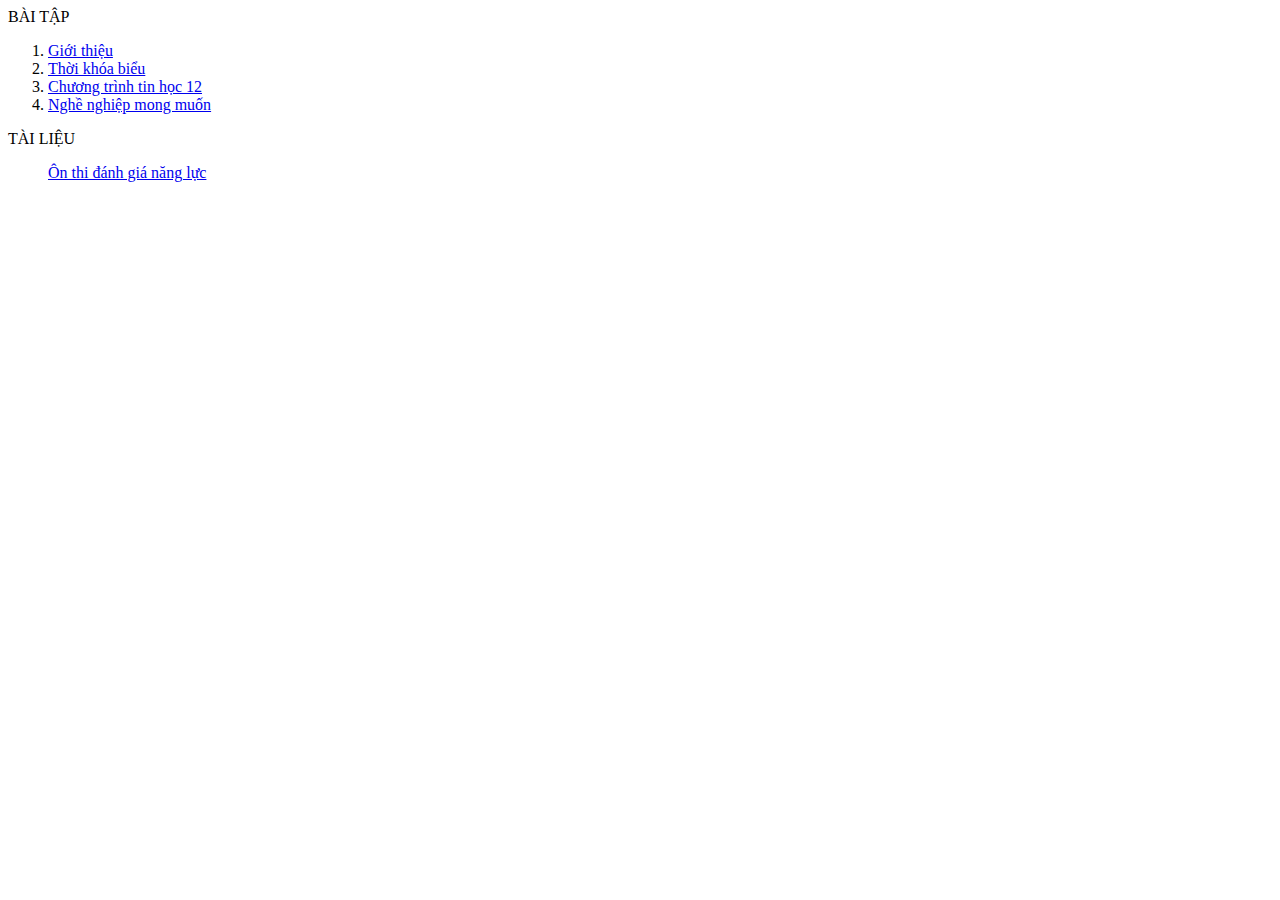
<file: list.html>
<html>
  <head>
    <meta charset="utf-8">
  </head>
  <body>
    BÀI TẬP
    <ol>
      <li> <a href= " contents/gioithieu.html" target="noidung"> Giới thiệu </a> </li>
      <li><a href= " contents/tkb.html " target="noidung">Thời khóa biểu </a> </li>
      <li><a href= "contents/tinhoc12.html " target="noidung"> Chương trình tin học 12 </a> </li>
      <li><a href= "contents/nghenghiep.html"target="noidung"> Nghề nghiệp mong muốn </a> </li>
    </ol>
    TÀI LIỆU
    <ul> <a href ="https://greenwich.edu.vn/tai-lieu-on-thi-danh-gia-nang-luc-2025-tphcm/" target="_blank">Ôn thi đánh giá năng lực </a></ul>
  </body>
</html>
</file>
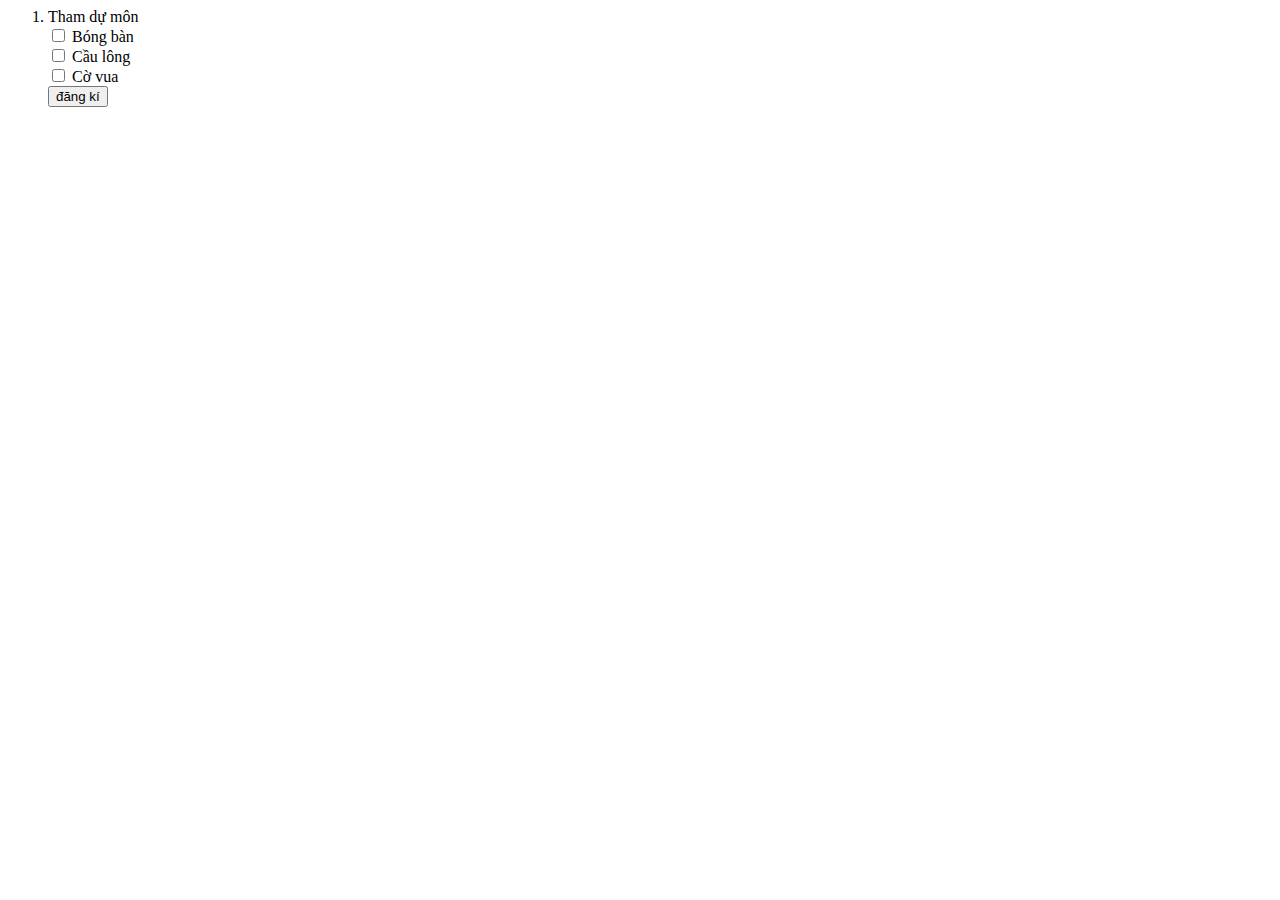
<file: contents/Dangki.html>
<html>
  <head>
    <title>Đăng kí hội thao</title>
    <meta charset="utf-8">
    <link rel = "stylesheet" href ="../style.css">
  </head>
  <body>
    <form>
     <ol type="1"; class>
       <li>Tham dự môn <br>
         <input type = "checkbox" name = "chkBongban"> Bóng bàn <br> 
         <input type = "checkbox" name = "chkCaulong"> Cầu lông <br> 
         <input type = "checkbox" name = "chkCovua" > Cờ vua <br>
         <input type= "submit" name= "cmd" value= "đăng kí" ><br>
       </li>
     </ol>
  </body>
</html>
</file>
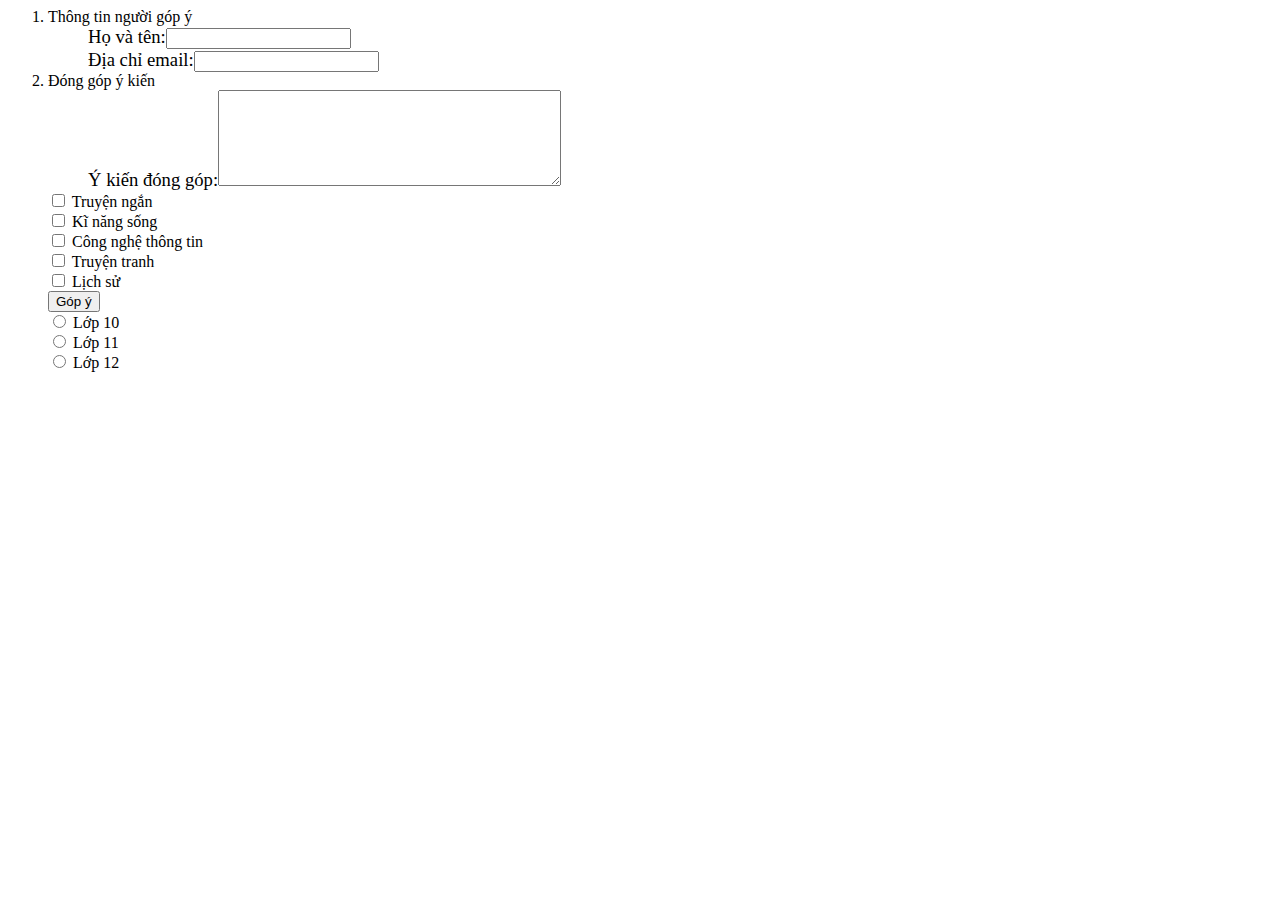
<file: contents/danhgia.html>
<html>
  <head>
    <title>Đóng Góp Ý Kiến</title>
    <meta charset="utf-8">
    <link rel = "stylesheet" href ="../style.css">
  </head>
  <body>
    <form>
     <ol type="1"; class>
       <li>Thông tin người góp ý<br>
         <ul class="noidung">
           <label>Họ và tên:<input type="text" name="txtTen"></label><br>
           <label>Địa chỉ email:<input type="text"name="txtEmail"></label><br>
         </ul>
       </li>
       <li>Đóng góp ý kiến<br>
         <ul class="noidung">
           <label>Ý kiến đóng góp:<textarea name="txtComment" rows="6"cols="40"></textarea> </label>
         </ul>
         <input type = "checkbox" name = "chkTruyenNgan"> Truyện ngắn <br>
         <input type = "checkbox" name = "chkKinang"> Kĩ năng sống <br>
         <input type = "checkbox" name = "chkCNTT"> Công nghệ thông tin <br>
         <input type = "checkbox" name = "chkTruyentranh" > Truyện tranh <br>
         <input type = "checkbox" name = "chkLichsu"> Lịch sử <br>
         <input type= "submit" name= "cmd" value= "Góp ý" ><br>
         <input type = "radio" name = "chkLop10" > Lớp 10 <br> 
         <input type = "radio" name = "chkLop10" > Lớp 11 <br> 
         <input type = "radio" name = "chkLop10" > Lớp 12 <br>
       </li>
     </ol>
  </body>
</html>
</file>
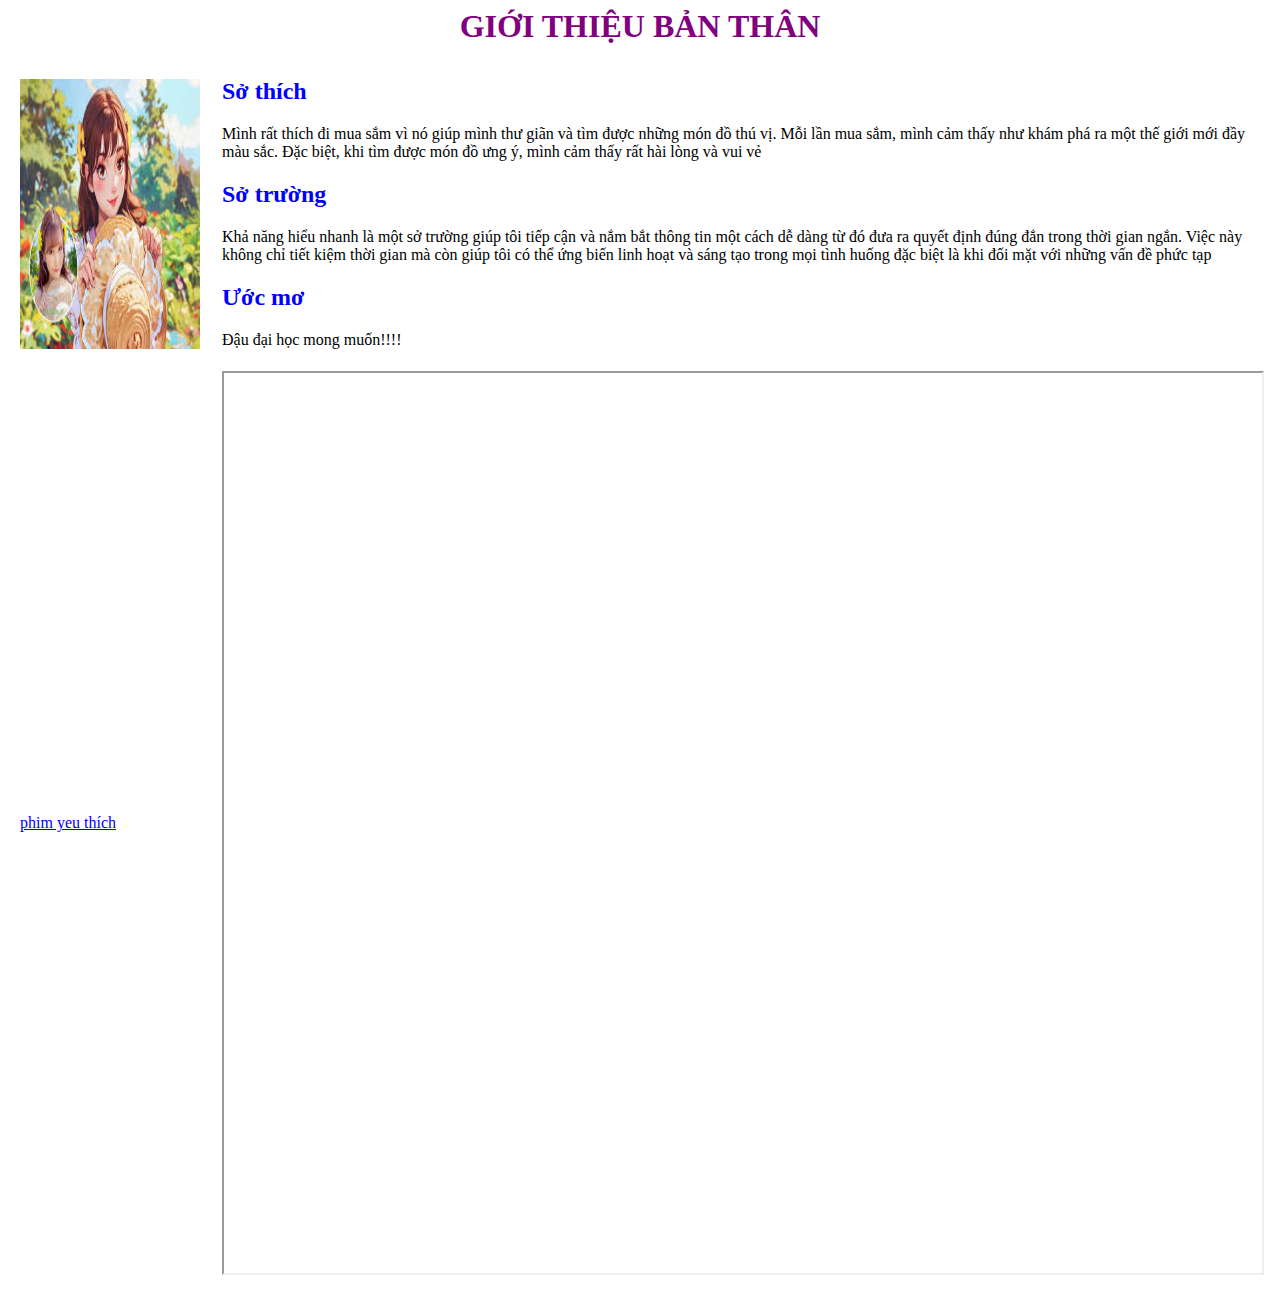
<file: contents/gioithieu.html>
<html>
  <head>
    <meta charset="utf-8">
    <style>
      h2{ color: blue; }
      h1{ color: purple; tex-align: center; }
      td{ padding: 10; }
    </style>
  </head>
  <body>
    <h1 style="color: purple; text-align : center;"> GIỚI THIỆU BẢN THÂN</h1>
    <table>
      <tr>
        <td style="text-align: center; vertical-align: top:">
          <img src="../images/pic 1.jpg" alt="ảnh đại diện" width="180" height="270">
        </td>
        <td>
          <h2> Sở thích </h2>
          Mình rất thích đi mua sắm vì nó giúp mình thư giãn và tìm được những món đồ thú vị. Mỗi lần mua sắm, mình cảm thấy như khám phá ra một thế giới mới đầy màu sắc. Đặc biệt, khi tìm được món đồ ưng ý, mình cảm thấy rất hài lòng và vui vẻ
          <h2> Sở trường </h2>
          Khả năng hiểu nhanh là một sở trường giúp tôi tiếp cận và nắm bắt thông tin một cách dễ dàng từ đó đưa ra quyết định đúng đắn trong thời gian ngắn. Việc này không chỉ tiết kiệm thời gian mà còn giúp tôi có thể ứng biến linh hoạt và sáng tạo trong mọi tình huống đặc biệt là khi đối mặt với những vấn đề phức tạp
          <h2> Ước mơ </h2>
          Đậu đại học mong muốn!!!!
        </td>
      </tr>
      <tr>
        <td>
          <a href= "https://www.youtube.com/watch?v=JXcMu0jmeQQ&pp=ygUQYm9ib2lib3kgbW92aWUgMg%3D%3D" target= "boboiboy movie 2"> phim yeu thích </a>
        </td>
        <td>
          <iframe name="boboiboy movie 2" width="100%" height="900" > </iframe>
        </td>
      </tr>
    </table>
  </body>
</html>
</file>
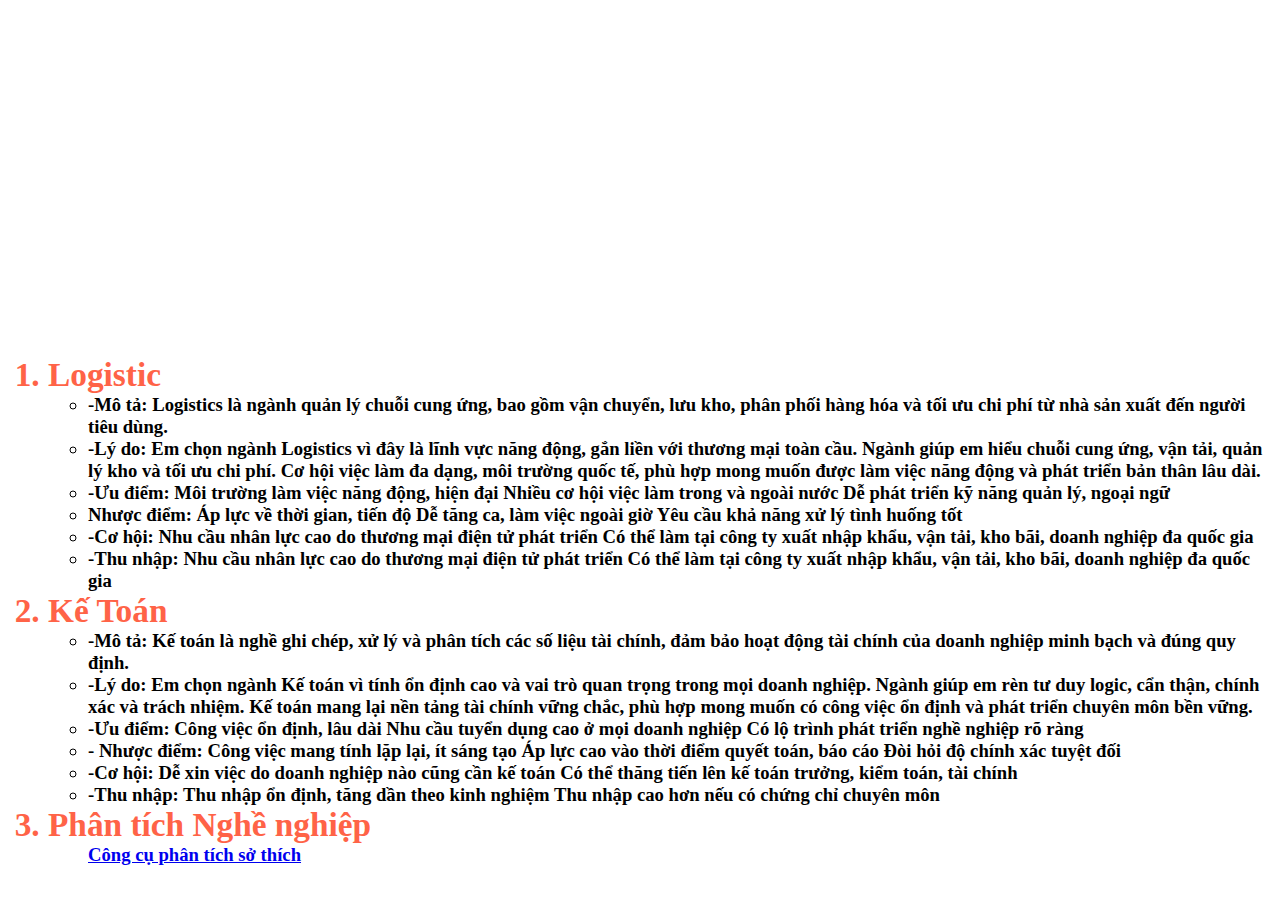
<file: contents/nghenghiep.html>
<html>
  <head>
    <meta charset ="utf-8">
    <link rel = "stylesheet" href ="../style.css">
  </head>
  <body>
    <iframe width="560" height="315" src="https://www.youtube.com/embed/Cl88V_mokuY?si=dkdIidFpqedcgUu7" title="YouTube video player" frameborder="0" 
      allow="accelerometer; autoplay; clipboard-write; encrypted-media; gyroscope; picture-in-picture;
      web-share" referrerpolicy="strict-origin-when-cross-origin" allowfullscreen>
      </iframe>
    <ol type="1"; class="tieude">
      <li> Logistic
        <ul class="noidung">
          <li>-Mô tả: Logistics là ngành quản lý chuỗi cung ứng, bao gồm vận chuyển, lưu kho, phân phối hàng hóa và tối ưu chi phí từ nhà sản xuất đến người tiêu dùng.</li>
          <li>-Lý do: Em chọn ngành Logistics vì đây là lĩnh vực năng động, gắn liền với thương mại toàn cầu. Ngành giúp em hiểu chuỗi cung ứng, vận tải, quản lý kho và tối ưu chi phí. Cơ hội việc làm đa dạng, môi trường quốc tế, phù hợp mong muốn được làm việc năng động và phát triển bản thân lâu dài.</li>
          <li>-Ưu điểm: Môi trường làm việc năng động, hiện đại
            Nhiều cơ hội việc làm trong và ngoài nước
            Dễ phát triển kỹ năng quản lý, ngoại ngữ</li>
          <li>Nhược điểm: Áp lực về thời gian, tiến độ
            Dễ tăng ca, làm việc ngoài giờ
            Yêu cầu khả năng xử lý tình huống tốt</li>
          <li>-Cơ hội: Nhu cầu nhân lực cao do thương mại điện tử phát triển
            Có thể làm tại công ty xuất nhập khẩu, vận tải, kho bãi, doanh nghiệp đa quốc gia</li>
          <li>-Thu nhập: Nhu cầu nhân lực cao do thương mại điện tử phát triển
            Có thể làm tại công ty xuất nhập khẩu, vận tải, kho bãi, doanh nghiệp đa quốc gia</li>
        </ul>
      </li>
      <li> Kế Toán
        <ul class="noidung">
          <li>-Mô tả: Kế toán là nghề ghi chép, xử lý và phân tích các số liệu tài chính, đảm bảo hoạt động tài chính của doanh nghiệp minh bạch và đúng quy định.</li>
          <li>-Lý do: Em chọn ngành Kế toán vì tính ổn định cao và vai trò quan trọng trong mọi doanh nghiệp. Ngành giúp em rèn tư duy logic, cẩn thận, chính xác và trách nhiệm. Kế toán mang lại nền tảng tài chính vững chắc, phù hợp mong muốn có công việc ổn định và phát triển chuyên môn bền vững.</li>
          <li>-Ưu điểm: Công việc ổn định, lâu dài
            Nhu cầu tuyển dụng cao ở mọi doanh nghiệp
            Có lộ trình phát triển nghề nghiệp rõ ràng</li>
          <li>- Nhược điểm: Công việc mang tính lặp lại, ít sáng tạo
            Áp lực cao vào thời điểm quyết toán, báo cáo
            Đòi hỏi độ chính xác tuyệt đối</li>
          <li>-Cơ hội: Dễ xin việc do doanh nghiệp nào cũng cần kế toán
            Có thể thăng tiến lên kế toán trưởng, kiểm toán, tài chính</li>
          <li>-Thu nhập: Thu nhập ổn định, tăng dần theo kinh nghiệm
            Thu nhập cao hơn nếu có chứng chỉ chuyên môn</li>
        </ul>
      </li>
      <li> Phân tích Nghề nghiệp
        <ul class="noidung"> <a href ="https://onetinterestprofiler.org/s/scores/4Vq7S" target="_blank">Công cụ phân tích sở thích </a></ul>
      </li>
  </body>
</html>
</file>
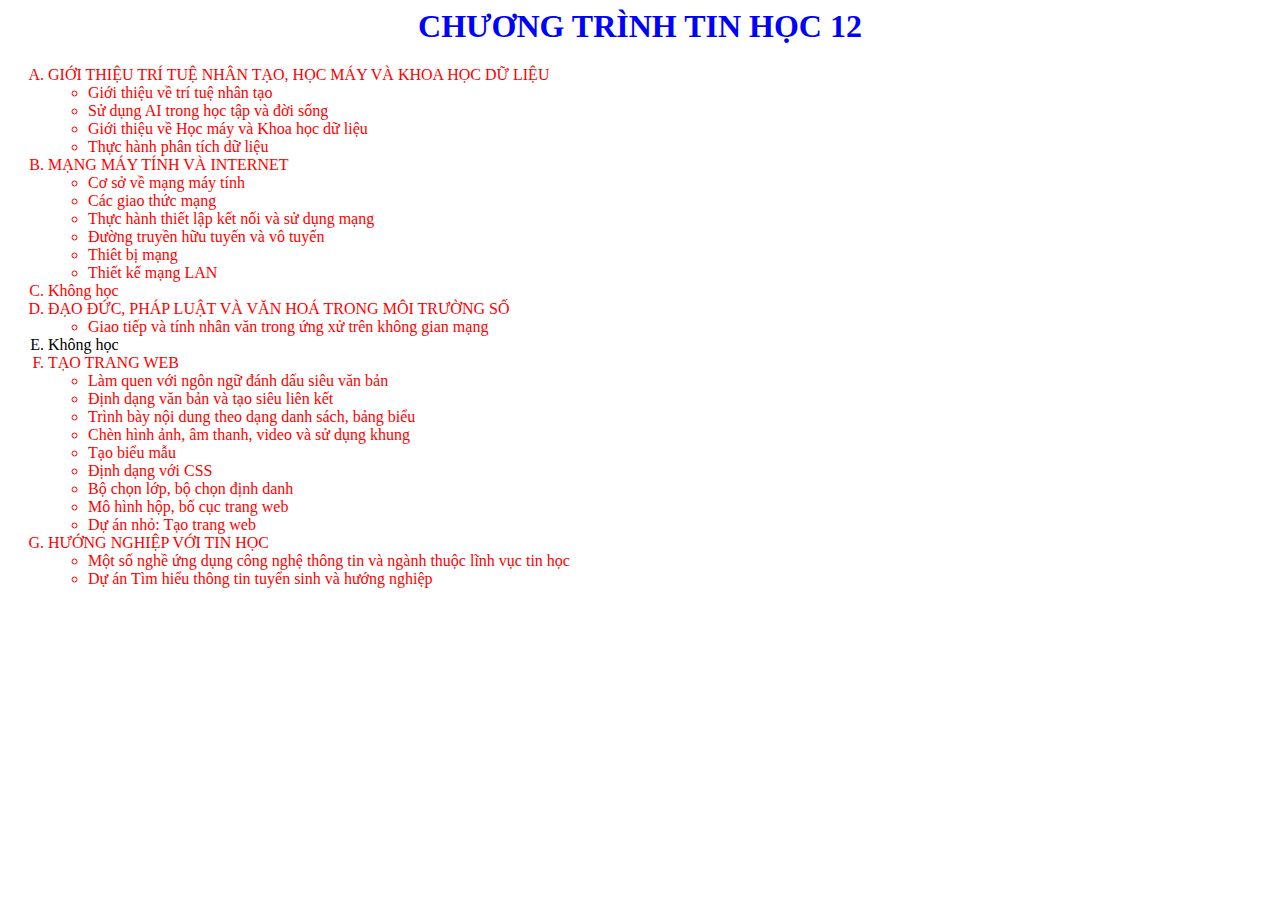
<file: contents/tinhoc12.html>
<html>
  <head>
    <meta charste="utf-8">
  </head>
  <body>
     <h1 style="color: blue; text-align : center;">CHƯƠNG TRÌNH TIN HỌC 12</h1>
  <ol type="A">
    <li style="color:red;" > GIỚI THIỆU TRÍ TUỆ NHÂN TẠO, HỌC MÁY VÀ KHOA HỌC DỮ LIỆU 
      <ul>
        <li>Giới thiệu về trí tuệ nhân tạo</li>
        <li>Sử dụng AI trong học tập và đời sống</li>
        <li>Giới thiệu về Học máy và Khoa học dữ liệu</li>
        <li>Thực hành phân tích dữ liệu</li>
      </ul>
    </li>
    <li style="color:red;"> MẠNG MÁY TÍNH VÀ INTERNET
      <ul>
        <li>Cơ sở về mạng máy tính</li>
        <li>Các giao thức mạng</li>
        <li>Thực hành thiết lập kết nối và sử dụng mạng</li>
        <li>Đường truyền hữu tuyến và vô tuyến</li>
        <li>Thiêt bị mạng</li>
        <li>Thiết kế mạng LAN</li>
      </ul>
    </li>
    <li style="color:red;" >Không học
    </li>
    <li style ="color: red;"> ĐẠO ĐỨC, PHÁP LUẬT VÀ VĂN HOÁ TRONG MÔI TRƯỜNG SỐ
      <ul>
        <li>Giao tiếp và tính nhân văn trong ứng xử trên không gian mạng</li>
      </ul>
    </li>
    <li>Không học
    </li>
    <li style="color: red;" >TẠO TRANG WEB
      <ul>
        <li>Làm quen với ngôn ngữ đánh dấu siêu văn bản</li>
        <li>Định dạng văn bản và tạo siêu liên kết</li>
        <li>Trình bày nội dung theo dạng danh sách, bảng biểu</li>
        <li>Chèn hình ảnh, âm thanh, video và sử dụng khung</li>
        <li>Tạo biểu mẫu</li>
        <li>Định dạng với CSS</li>
        <li>Bộ chọn lớp, bộ chọn định danh</li>
        <li>Mô hình hộp, bố cục trang web</li>
        <li>Dự án nhỏ: Tạo trang web </li>
      </ul>
    </li>
    <li style="color: red;" >HƯỚNG NGHIỆP VỚI TIN HỌC
      <ul>
        <li>Một số nghề ứng dụng công nghệ thông tin và ngành thuộc lĩnh vục tin học</li>
        <li>Dự án Tìm hiểu thông tin tuyển sinh và hướng nghiệp </li>
      </ul>
    </li>
  </ol>
  </body>
</html>
</file>
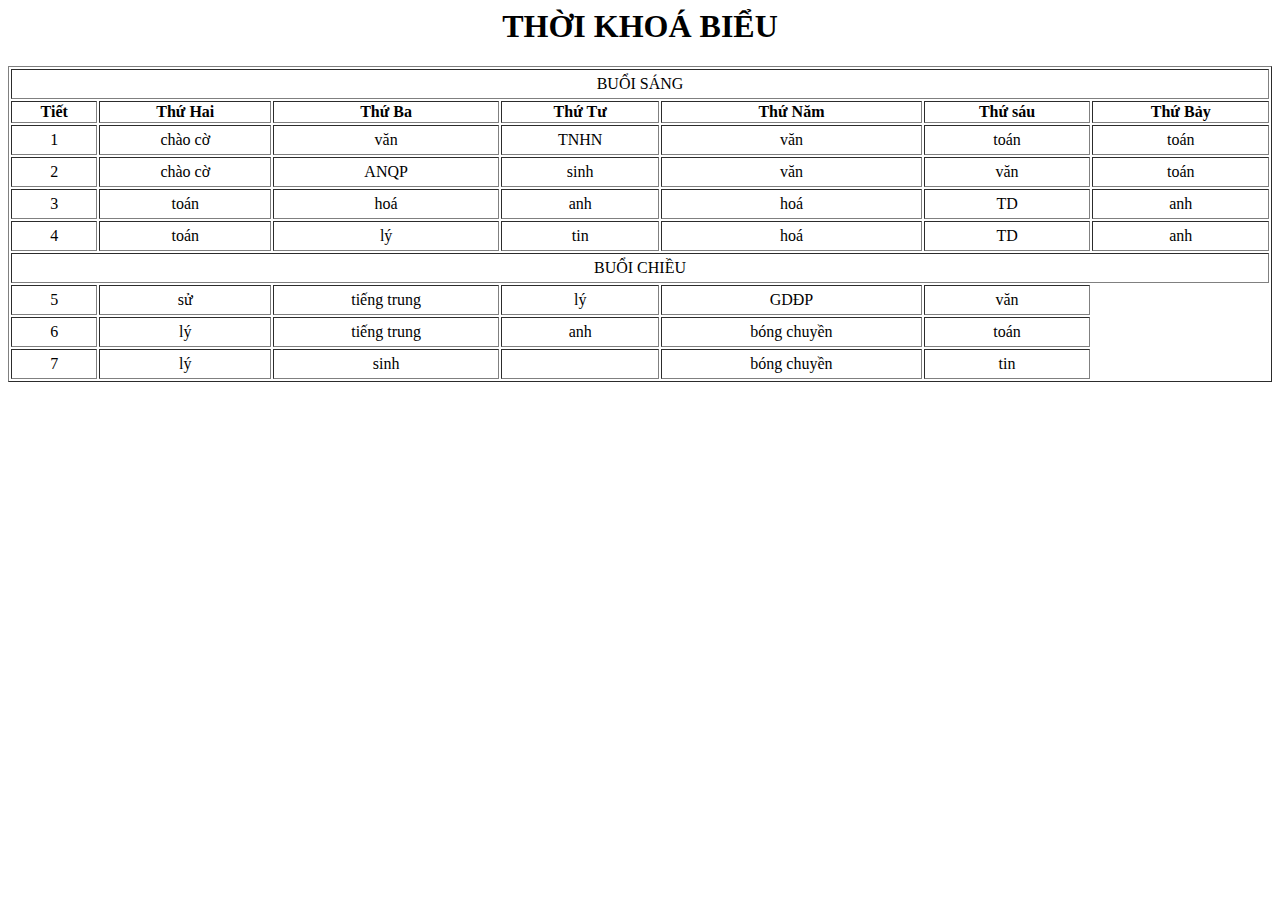
<file: contents/tkb.html>
<html>
  <head>
    <meta charset= "utf-8">
    <style>
      td {text-align : center; padding: 5}
    </style>
  </head>
  <body>
    <h1 style="text-align : center;"> THỜI KHOÁ BIỂU</h1>
    <table border="1" width="100%">
      <tr>
        <td colspan ="8" style="text-align: center;"> BUỔI SÁNG</td>
      </tr>
      <tr>
        <th> Tiết</th> <th> Thứ Hai</th> <th> Thứ Ba</th> <th> Thứ Tư</th> <th> Thứ Năm</th> <th> Thứ sáu</th> <th> Thứ Bảy</th>
      </tr>
      <tr>
        <td>1</td> <td>chào cờ</td> <td>văn</td> <td> TNHN</td> <td>văn</td> <td> toán</td> <td>toán</td>
      </tr>
      <tr>
        <td> 2</td> <td> chào cờ</td> <td>ANQP</td> <td> sinh</td> <td> văn</td> <td> văn</td> <td>toán</td>
      </tr>
      <tr>
        <td>3</td> <td> toán</td> <td> hoá</td> <td> anh</td> <td>hoá</td> <td> TD</td> <td> anh</td>
      </tr>
      <tr> 
        <td>4</td> <td> toán</td> <td> lý</td> <td> tin</td> <td> hoá</td> <td>TD</td> <td> anh</td>
      </tr>
      <tr>
        <td colspan= "8" style="text-align:center;"> BUỔI CHIỀU</td>
      </tr>
      <tr>
        <td>5</td> <td>sử</td> <td>tiếng trung</td> <td>lý</td> <td>GDĐP</td> <td>văn</td>
      </tr>
      <tr>
        <td>6</td> <td>lý</td> <td>tiếng trung</td> <td>anh</td> <td>bóng chuyền</td> <td>toán</td>
      </tr>
      <tr>
        <td>7</td> <td>lý</td> <td>sinh</td> <td></td> <td>bóng chuyền</td> <td>tin</td>
      </tr>
    </table>
  </body>
</html>
</file>
<file: style.css>
.container{
  display: flex;
  flex-direction: column;
  height: 100vh;
}
.header{
  flex: 15%;
  background-color: lightgray;
}
.menu{
  flex: 5%;
  background-color: darkgray;
}
.menu a{
  padding: 15px 20px;
  color: blue;
}
.menu hover{
  background-color: lightgray;
  color: black;
}
.content{
  flex: 70%;
  background-color: white;
}
.content iframe{
  flex : 1;
  border: none;
  width: 100%;
  height: 100%;
}
.footer{
  flex: 70%;
  background-color: lightgray;
}
.tieude {
  color: tomato;
  font-weight:bold;
  font-size:25pt;
}
.noidung{
  color: black;
  font-style: normal;
  font-size: 14pt;
}
</file>
